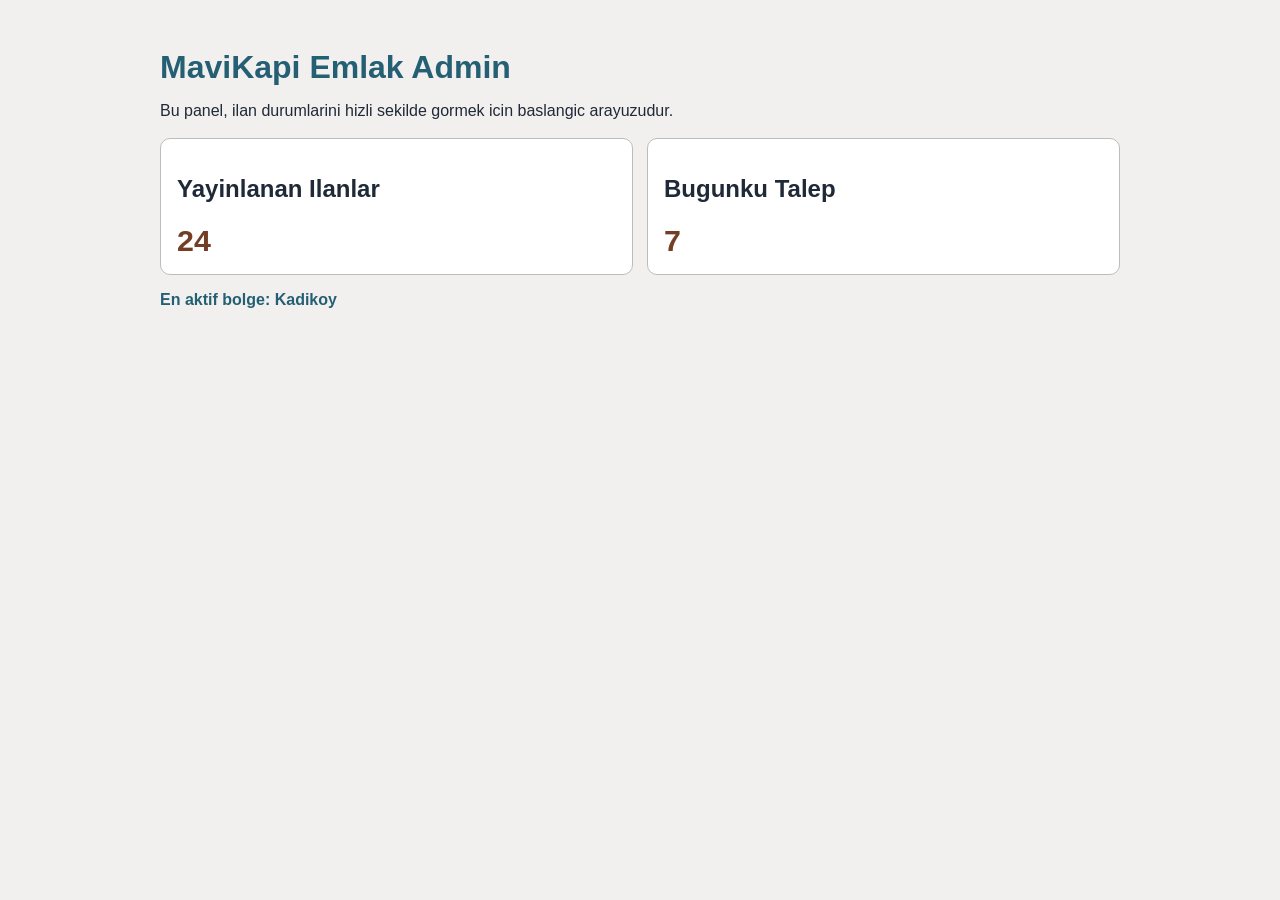
<file: admin/index.html>
<!doctype html>
<html lang="tr">
  <head>
    <meta charset="UTF-8" />
    <meta name="viewport" content="width=device-width, initial-scale=1.0" />
    <title>MaviKapi Admin</title>
    <link rel="stylesheet" href="./admin.css" />
  </head>
  <body>
    <main class="admin-shell">
      <h1>MaviKapi Emlak Admin</h1>
      <p>Bu panel, ilan durumlarini hizli sekilde gormek icin baslangic arayuzudur.</p>

      <section class="admin-grid">
        <article>
          <h2>Yayinlanan Ilanlar</h2>
          <p id="listingCount">0</p>
        </article>
        <article>
          <h2>Bugunku Talep</h2>
          <p id="leadCount">0</p>
        </article>
      </section>

      <p class="admin-note" data-admin-output>Veri bekleniyor...</p>
    </main>
    <script type="module" src="./admin.js"></script>
  </body>
  </html>
</file>
<file: admin/admin.css>
:root {
  --paper: #f2f0ef;
  --stone: #bbbdbc;
  --sea: #245f73;
  --earth: #733e24;
}

body {
  margin: 0;
  background: var(--paper);
  color: #1f2937;
  font-family: Inter, Arial, sans-serif;
}

.admin-shell {
  max-width: 960px;
  margin: 0 auto;
  padding: 28px;
}

h1 {
  margin-bottom: 8px;
  color: var(--sea);
}

.admin-grid {
  margin-top: 18px;
  display: grid;
  gap: 14px;
  grid-template-columns: repeat(2, minmax(0, 1fr));
}

.admin-grid article {
  background: white;
  border: 1px solid var(--stone);
  border-radius: 10px;
  padding: 16px;
}

#listingCount,
#leadCount {
  margin: 0;
  font-size: 1.9rem;
  font-weight: 700;
  color: var(--earth);
}

.admin-note {
  margin-top: 16px;
  color: var(--sea);
  font-weight: 600;
}
</file>
